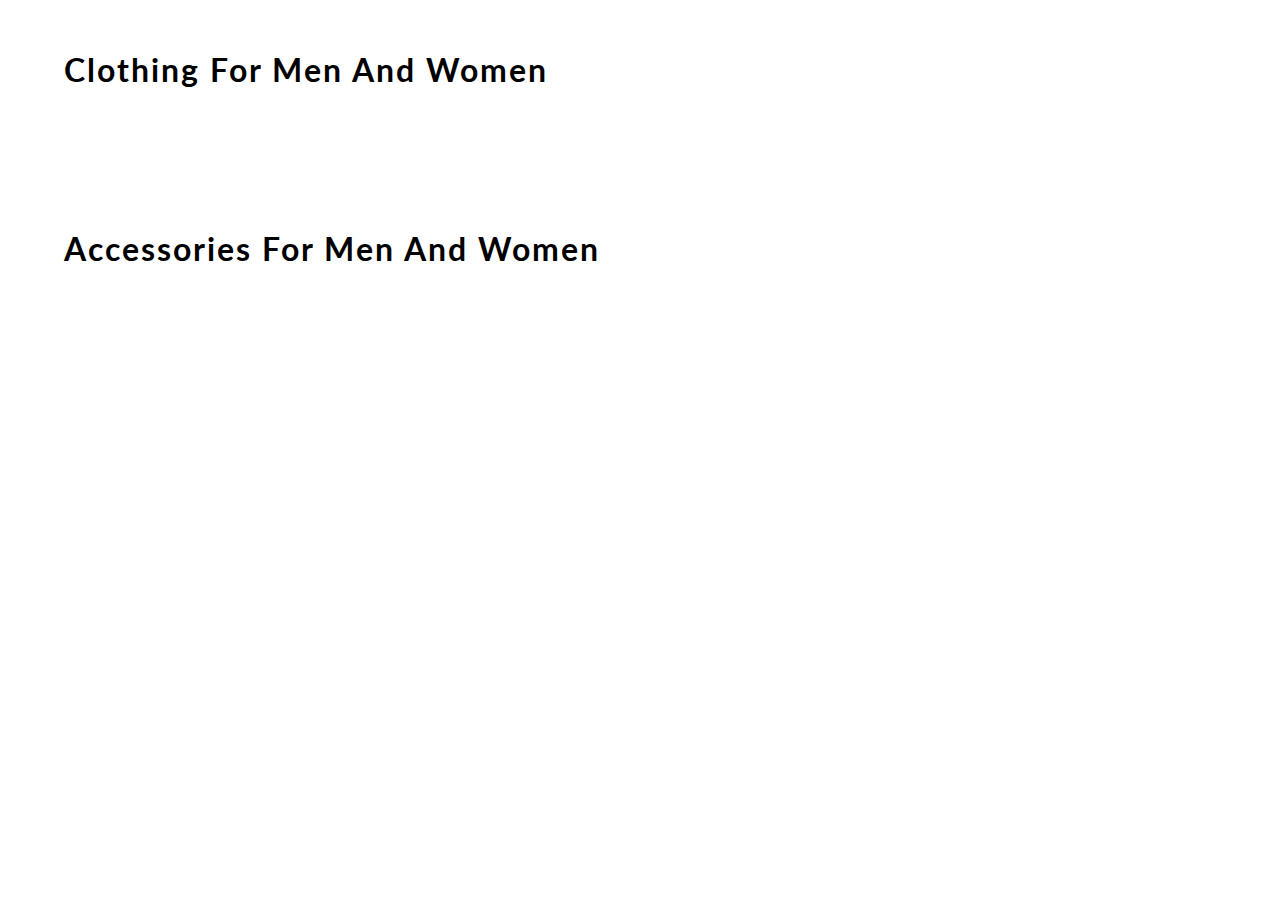
<file: content.html>
<!DOCTYPE html>
<html lang="en">
<head>
    <meta charset="UTF-8">
    <meta name="viewport" content="width=device-width, initial-scale=1.0">
    <meta http-equiv="X-UA-Compatible" content="ie=edge">
    <title> CONTENT | ONLINE CLOTHING WEBSITE BY NHLALALA </title>
    <link href="https://fonts.googleapis.com/css?family=Lato&display=swap" rel="stylesheet">
    <!-- favicon -->
    <link rel="icon" href="https://yt3.ggpht.com/a/AGF-l78km1YyNXmF0r3-0CycCA0HLA_i6zYn_8NZEg=s900-c-k-c0xffffffff-no-rj-mo" type="image/gif" sizes="16x16">

    <link rel="stylesheet" href="css/content.css">

</head>
<body>
    <div id="mainContainer">

        <h1> clothing for men and women </h1>
        <div id="containerClothing">
            <!-- JS rendered code -->
        </div>

        <h1> accessories for men and women </h1>
        <div id="containerAccessories">
            <!-- JS rendered code -->
        </div>
    </div>
</body>
<script src="content.js"></script>
</html>
</file>
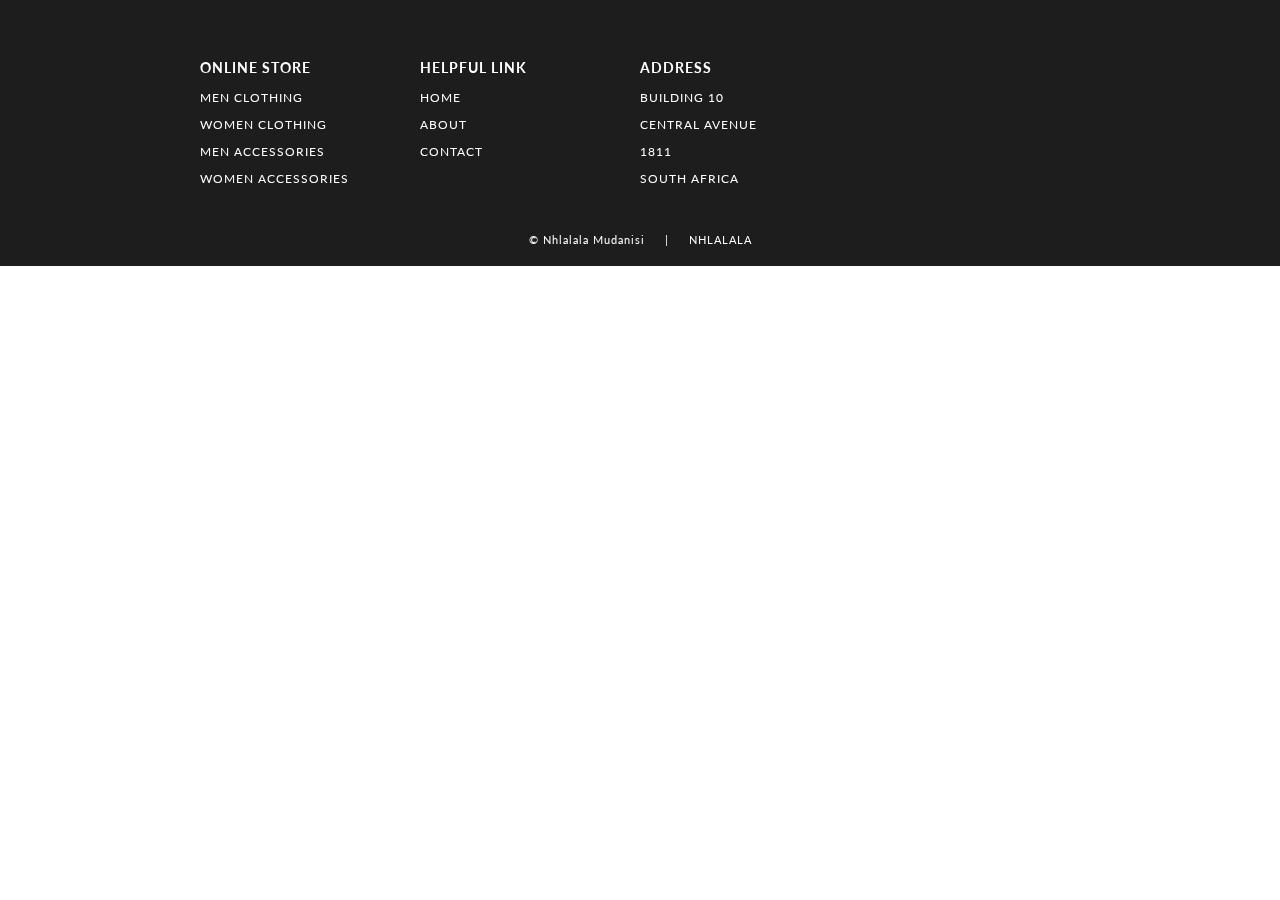
<file: footer.html>
<!DOCTYPE html>
<html lang="en">
<head>
    <meta charset="UTF-8">
    <meta name="viewport" content="width=device-width, initial-scale=1.0">
    <meta http-equiv="X-UA-Compatible" content="ie=edge">
    <title> FOOTER | ONLINE CLOTHING WEBSITE BY NHLALALA </title>
    <!-- EXTERNAL LINKS -->
    <link href="https://fonts.googleapis.com/css?family=Source+Sans+Pro:300,400" rel="stylesheet">
    <link href="https://fonts.googleapis.com/css?family=Lato&display=swap" rel="stylesheet">
    <link rel="stylesheet" href="css/footer.css">
</head>

<body>
    <footer>
        <section>    
            <div id="containerFooter">
                
                <div id="webFooter">
                    <h3> online store </h3>
                    <p> men clothing </p>
                    <p> women clothing </p>
                    <p> men accessories </p>
                    <p> women accessories </p>
                </div>
                <div id="webFooter">
                    <h3> helpful link </h3>
                    <p> home </p>
                    <p> about </p>
                    <p> contact </p>
                </div>
                
                <div id="webFooter">
                    <h3> address </h3>
                    <p> building 10 </p>
                    <p> central avenue </p>
                    <p> 1811 </p>
                    <p> South Africa </p>
                </div>
            </div>
            <div id="credit"><a href="http://www.linkedin.com/in/nhlalala-mudanisi-106581211"> © Nhlalala Mudanisi </a> &nbsp&nbsp&nbsp | &nbsp&nbsp&nbsp <a href="https://www.nhlalala.com/" target="_blank"> NHLALALA </a></div>
        </section>

    </footer>

</body>
</html>
</file>
<file: css/content.css>
body
{
    margin: 0;
    font-family: 'Lato', sans-serif;
}
h1
{
    width: 90%;
    margin: auto;
    padding: 50px 0;
    letter-spacing: 2px;
    font-weight: 700;
    text-transform: capitalize;
}
#containerClothing, #containerAccessories
{
    display: grid;
    grid-gap: 70px 20px;
    grid-template-columns: repeat(5, 1fr);
    width: 90%;
    margin: auto;
    padding-bottom: 40px;
}
#box 
{
    width: 100%;
    background-color: white;
    align-content: center;
    border-radius: 10px;
    box-shadow: 1px 2px 6px 2px rgb(219, 219, 219);
}
#box:hover
{
    box-shadow: 1px 6px 3px 0 rgb(185, 185, 185);
}
#containerClothing img
{
    width: 100%;
    border-top-left-radius: 10px;
    border-top-right-radius: 10px;
}
#containerAccessories img
{
    width: 100%;
    border-top-left-radius: 10px;
    border-top-right-radius: 10px;
}
#details
{
    padding: 0 15px;
    text-transform: capitalize;
}
#box a 
{
    text-decoration: none;
    color: rgb(29, 29, 29);
}
h3
{
    font-size: 16px;
}
h4
{
    font-weight: 100;
}
h2
{
    color: rgb(3, 94, 94);
}

/* ----------------------------- MEDIA QUERY --------------------------- */

@media(max-width: 1070px)
{
    h1
    {
        font-size: 25px;
    }
    #containerClothing, #containerAccessories
    {
        width: 95%;
        grid-gap: 10px;
    }
}
@media(max-width: 850px)
{
    h1 
    {
        width: 80%;
    }
    #containerClothing, #containerAccessories
    {
        display: grid;
        grid-gap: 70px 20px;
        grid-template-columns: repeat(3, 1fr);
        width: 80%;
    }    
}
@media(max-width: 650px)
{
    h1
    {
        font-size: 20px;
    }
    h1 
    {
        width: 90%;
    }
    #containerClothing, #containerAccessories
    {
        width: 90%;
    }
}
@media(max-width: 600px)
{
    h1 
    {
        width: 70%;
    }
    #containerClothing, #containerAccessories
    {
        width: 70%;
    }
}
@media(max-width: 505px)
{
    h1 
    {
        width: 80%;
    }
    #containerClothing, #containerAccessories
    {
        width: 80%;
        grid-template-columns: repeat(2, 1fr);
    }
}
</file>
<file: css/footer.css>
body
{
    margin: 0;
    font-family: 'Lato', sans-serif;
}

#containerFooter
{
    width: 100%;
    background-color: rgb(29, 29, 29);
    color: white;
    letter-spacing: 1px;
    display: grid;
    grid-template-columns: repeat(4, 1fr);
    text-transform: uppercase;
    font-size: 15px;
    padding: 15px 300px;
    box-sizing: border-box;
}
#containerFooter h3:hover, #containerFooter p:hover
{
    color: lightslategray;
    cursor: pointer;
}
#webFooter
{
    padding-top: 30px;
    font-size: 12px;
}
#credit 
{
    width: 100%;
    margin: auto;
    padding: 20px 0;
    text-align: center;
    background-color: rgb(29, 29, 29);
    color: white;
    font-size: 11px;
    letter-spacing: 1px;
}

#credit a
{
    color: white;
    text-decoration: none;
    position: relative;
}
#credit a::after
{
content: "";
background: white;
mix-blend-mode: exclusion;
width: calc(100% + 18px);
height: 0;
position: absolute;
bottom: -4px;
left: -10px;
transition: all .3s cubic-bezier(0.445, 0.05, 0.55, 0.95);
}
#credit a:hover::after
{
    height: calc(100% + 8px)
}

/* ----------------------------- MEDIA QUERY --------------------------- */

@media(max-width: 1350px)
{
    #containerFooter
    {
        padding: 15px 200px;
    }
}
@media(max-width: 1166px)
{
    #containerFooter
    {
        padding: 15px 100px;
    }
}
@media(max-width: 950px)
{
    #containerFooter
    {
        padding: 15px 50px;
    }
}
@media(max-width: 850px)
{
    #containerFooter
    {
        font-size: 13px;
    }
    #webFooter
    {
        font-size: 10px;
    }
}
@media(max-width: 750px)
{
    #containerFooter
    {
        display: grid;
        grid-template-columns: 1fr 1fr;
        padding: 15px 100px;
    }
    #webFooter
    {
        padding: 15px 20px;
    }
}
@media(max-width: 540px)
{
    #containerFooter
    {
        padding: 0 25px;
    }
}
</file>
